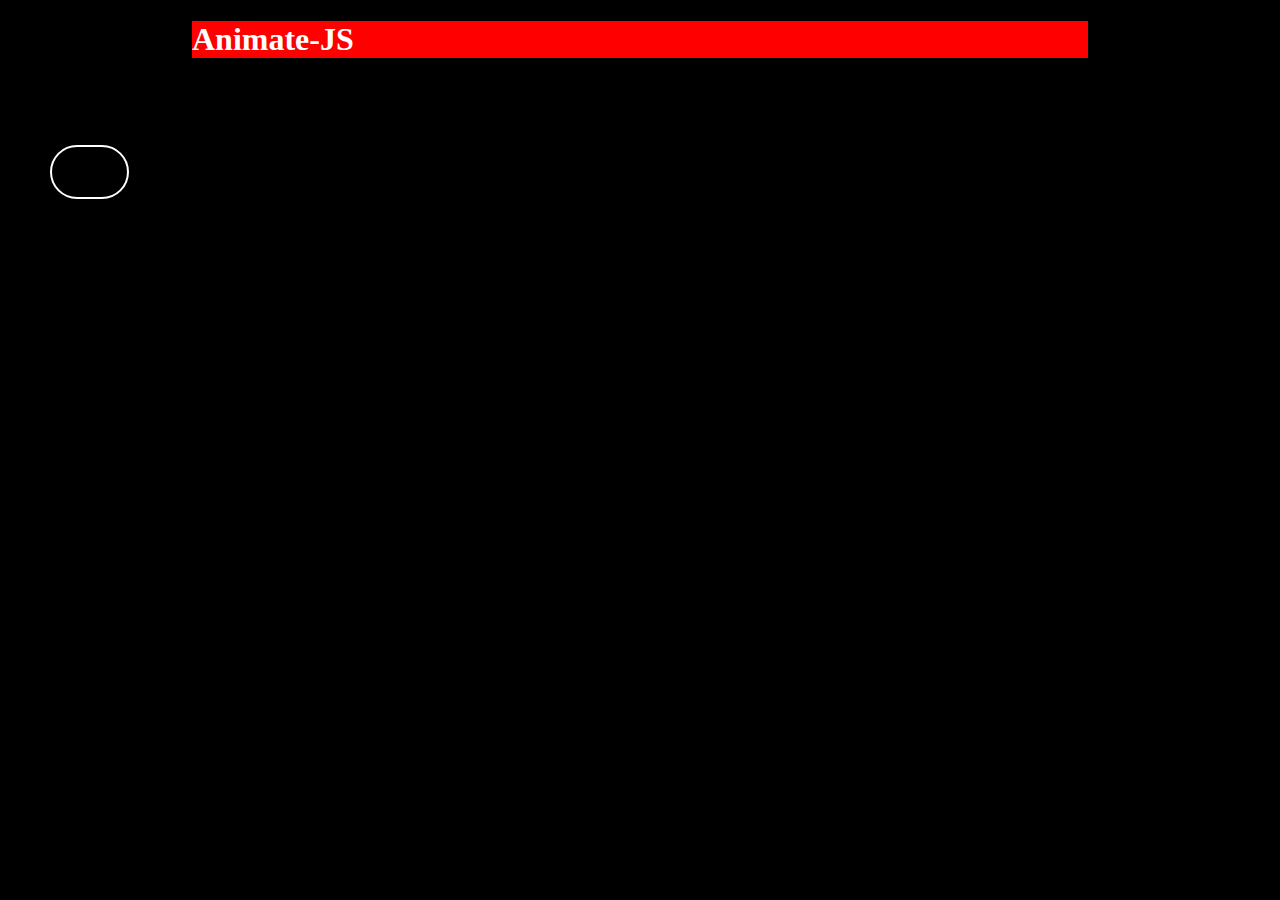
<file: animate-js/index.html>
<!doctype html>
<html>
<head>
	<meta charset="utf-8">
	<title>Wow</title>
	<link rel="stylesheet" href="css/styles.css">
	<script src="js/script.js"></script>
</head>
<body>
	<h1>Animate-JS</h1>
	


</body>
</html>
</file>
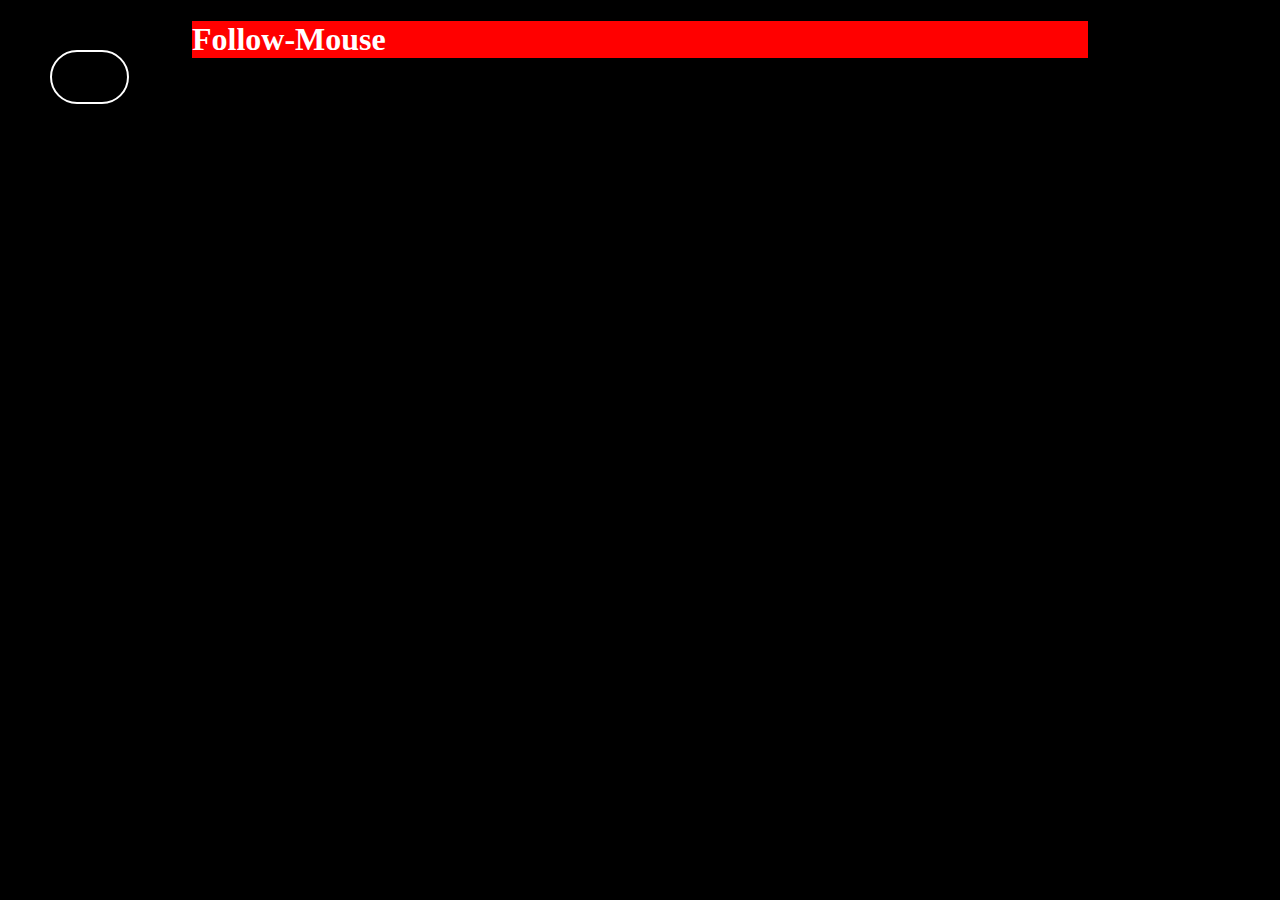
<file: follow-mouse/index.html>
<!doctype html>
<html>
<head>
	<meta charset="utf-8">
	<title>Wow</title>
	<link rel="stylesheet" href="css/styles.css">
	<script src="js/script.js"></script>
</head>
<body>
	<h1>Follow-Mouse</h1>
	


</body>
</html>
</file>
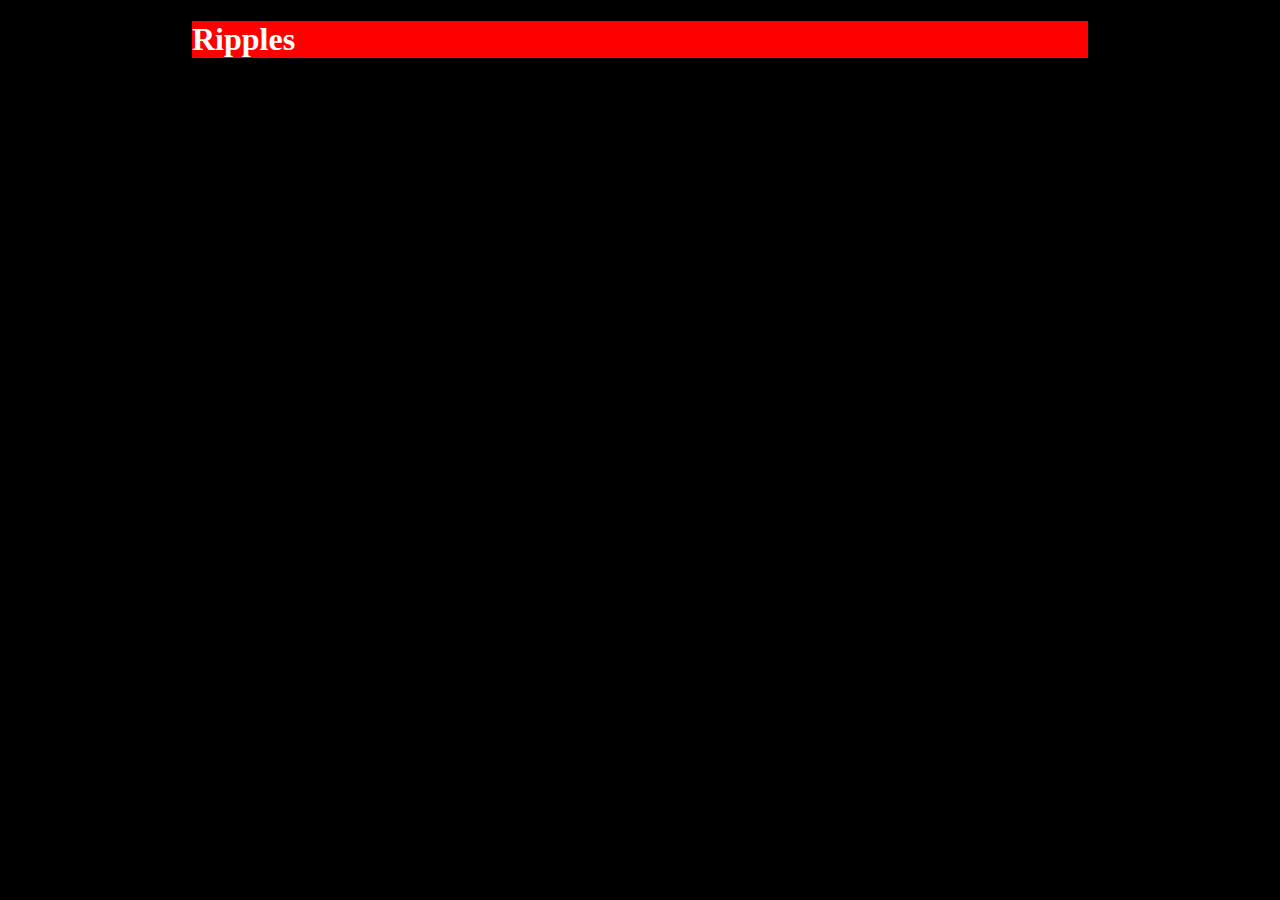
<file: ripples/index.html>
<!doctype html>
<html>
<head>
	<meta charset="utf-8">
	<title>Wow</title>
	<link rel="stylesheet" href="css/styles.css">
</head>
<body>
	<h1>Ripples</h1>
	

<script src="js/script.js"></script>
</body>
</html>
</file>
<file: animate-js/css/styles.css>
html{background: #000;}
body{background: #ccc;width:70%;margin: 0 auto;}
h1{background: red; color:#fff;}
</file>
<file: follow-mouse/css/styles.css>
html{background: #000;}
body{background: #ccc;width:70%;margin: 0 auto;}
h1{background: red; color:#fff;}
</file>
<file: ripples/css/styles.css>
html{background: #000;}
body{background: #ccc;width:70%;margin: 0 auto;}
h1{background: red; color:#fff;}
</file>
